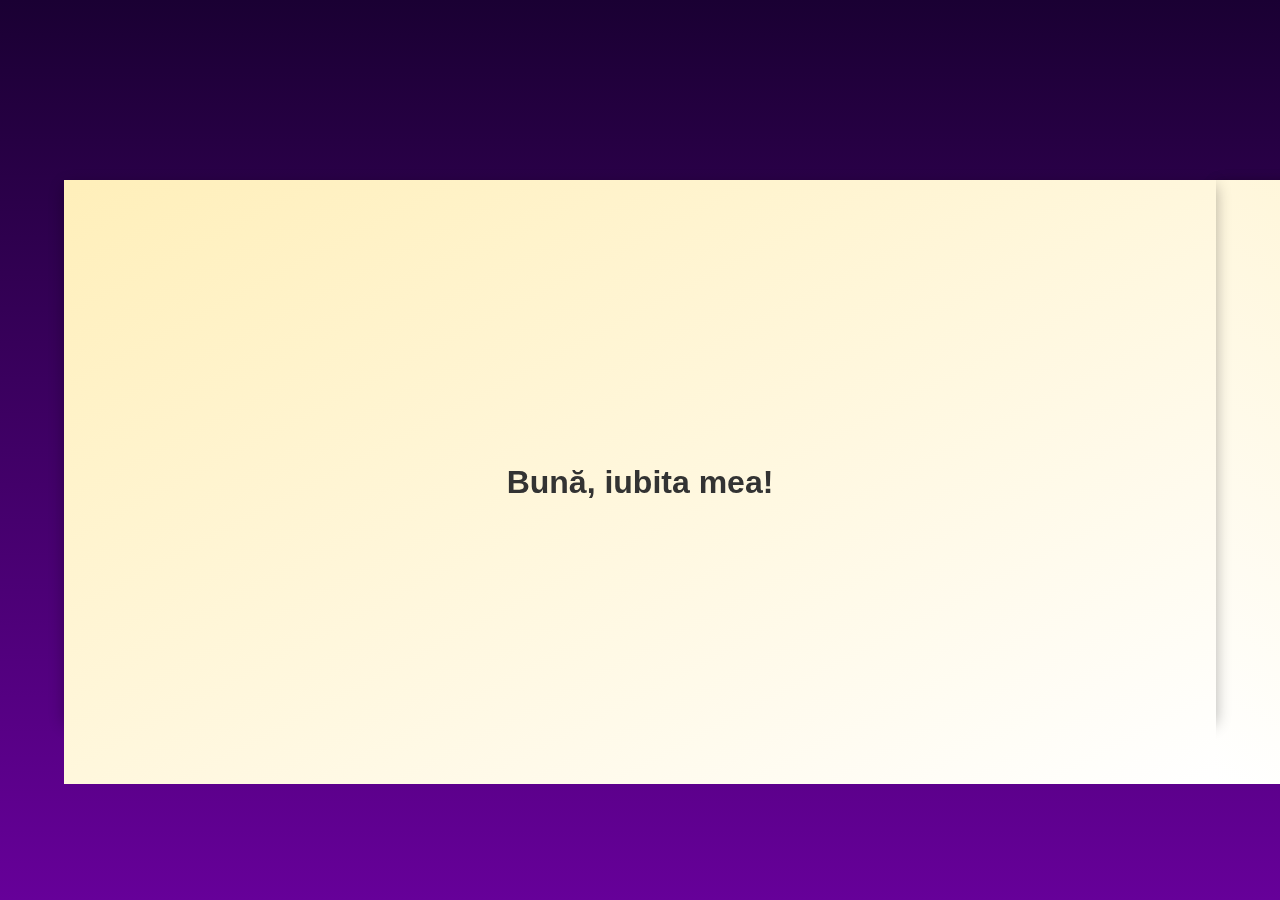
<file: site.html>
<!DOCTYPE html>
<html lang="ro">
<head>
    <meta charset="UTF-8">
    <meta name="viewport" content="width=device-width, initial-scale=1.0">
    <title>Cadou de Crăciun</title>
    <link rel="stylesheet" href="style.css">
</head>
<body>
    <div class="book">
        <div class="page" id="page1">
            <div class="content">
                <h1>Bună, iubita mea!</h1>
            </div>
        </div>
        <div class="page" id="page2">
            <div class="content">
                <h1>Din păcate nu pot ajunge cu trenul...</h1>
            </div>
        </div>
        <div class="page" id="page3">
            <div class="content">
                <h1>Așa că trebuie să vii tu! Haha 🎄</h1>
            </div>
        </div>
    </div>
    <script src="script.js"></script>
</body>
</html>
</file>
<file: style.css>
/* General */
body, html {
    margin: 0;
    padding: 0;
    width: 100%;
    height: 100%;
    display: flex;
    justify-content: center;
    align-items: center;
    background: linear-gradient(to bottom, #1a0033, #660099);
    font-family: 'Poppins', sans-serif;
    overflow: hidden;
}

/* Carte */
.book {
    position: relative;
    width: 90vw;
    height: 60vh;
    perspective: 2000px;
}

/* Pagină */
.page {
    position: absolute;
    width: 100%;
    height: 100%;
    background: white;
    box-shadow: 0 5px 15px rgba(0, 0, 0, 0.3);
    border-radius: 5px;
    transform-origin: right center;
    transform: rotateY(0);
    transition: transform 1s ease-in-out;
}

/* Contenut pagină */
.content {
    display: flex;
    justify-content: center;
    align-items: center;
    height: 100%;
    text-align: center;
    padding: 2rem;
    background: linear-gradient(to bottom right, #ffefba, #ffffff);
}

h1 {
    font-size: 2rem;
    color: #333;
}

/* Animații de răsfoire */
.page:nth-child(1) {
    z-index: 3;
}

.page:nth-child(2) {
    z-index: 2;
    transform: rotateY(-180deg);
}

.page:nth-child(3) {
    z-index: 1;
    transform: rotateY(-180deg);
}

.page.open:nth-child(2) {
    transform: rotateY(0);
}

.page.open:nth-child(3) {
    transform: rotateY(0);
}

/* Mobile-friendly */
@media screen and (max-width: 430px) {
    h1 {
        font-size: 1.5rem;
    }
}
</file>
